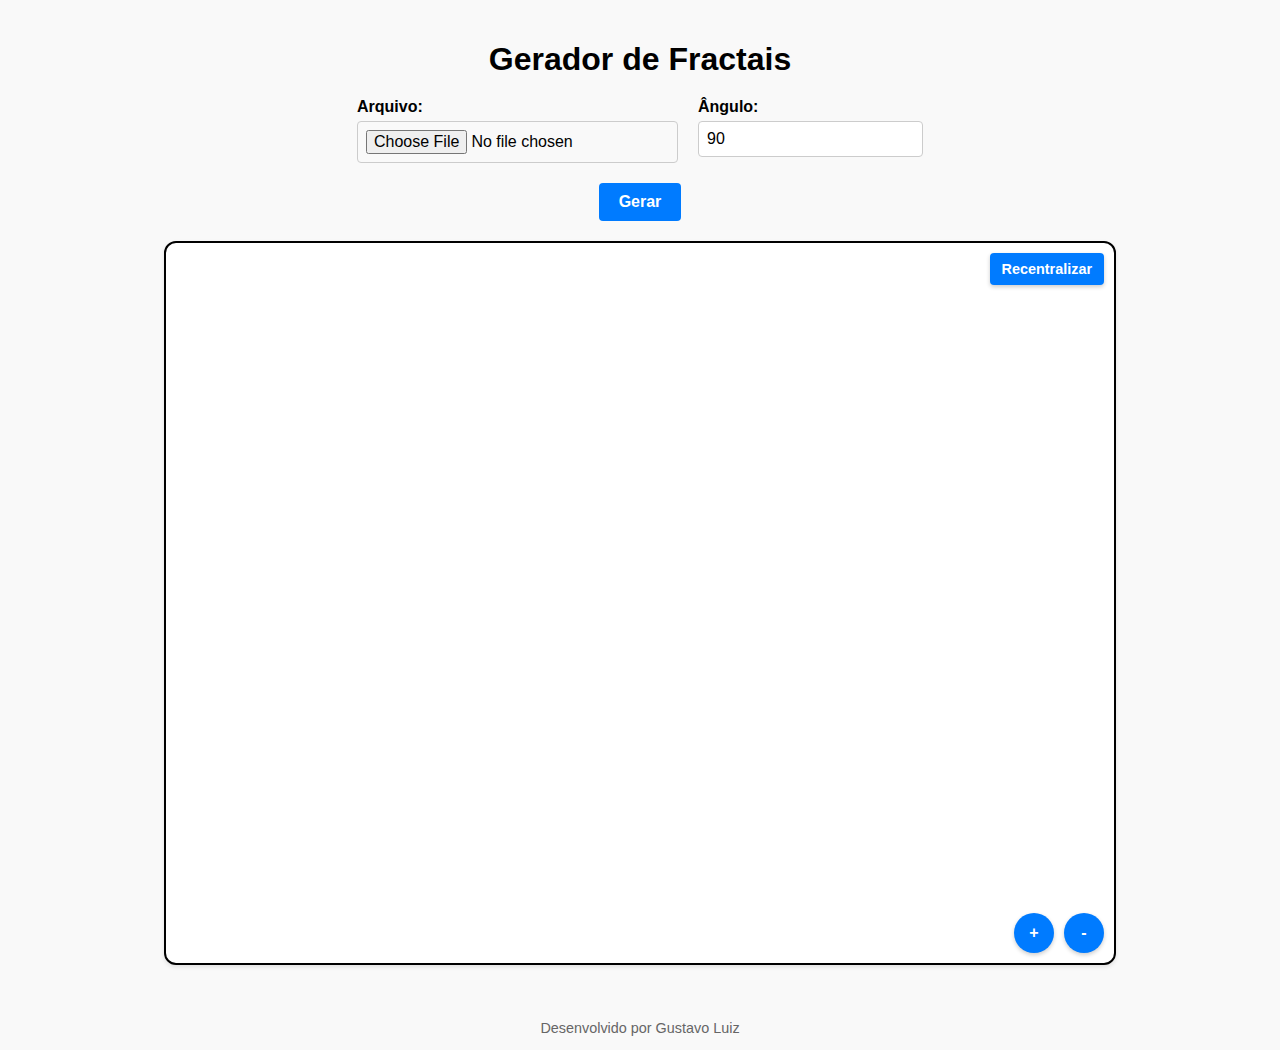
<file: index.html>
<!DOCTYPE html>
<html>
<head>
    <meta http-equiv="refresh" content="0; url=web-utils/image.html" />
    <title>Redirecionando...</title>
</head>
<body>
    <p>Se você não for redirecionado automaticamente, <a href="web-utils/image.html">clique aqui</a>.</p>
</body>
</html>
</file>
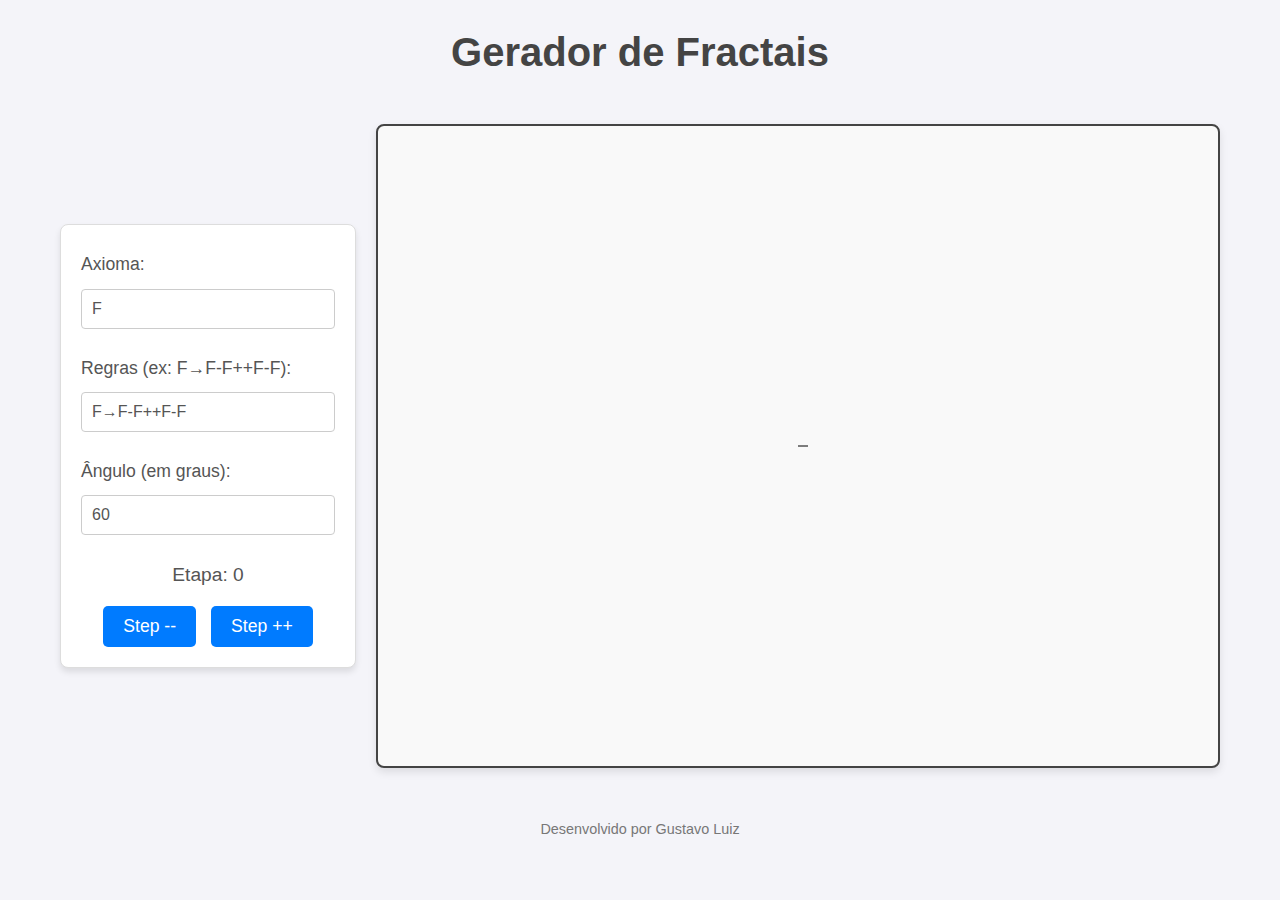
<file: web-utils/index.html>
<!DOCTYPE html>
<html lang="pt-BR">
<head>
    <meta charset="UTF-8">
    <meta name="viewport" content="width=device-width, initial-scale=1.0">
    <title>Gerador de Fractais</title>
    <link rel="stylesheet" href="style.css">
    <link rel="shortcut icon" href="/assets/fractal_tree.png" type="image/x-icon">
</head>
<body>
    <header>
        <h1>Gerador de Fractais</h1>
    </header>
    <main class="layout-container">
        <section class="options-container">
            <div class="box-container">
                <label for="axioma" class="item">Axioma:</label>
                <input type="text" id="axioma" value="F" class="item input">
            </div>
            <div class="box-container">
                <label for="regras" class="item">Regras (ex: F→F-F++F-F):</label>
                <input type="text" id="regras" value="F→F-F++F-F" class="item input">
            </div>
            <div class="box-container">
                <label for="angulo" class="item">Ângulo (em graus):</label>
                <input type="number" id="angulo" value="60" class="item input">
            </div>
            <div class="action-container">
                <p id="iterator_step">Etapa: 0</p>
                <div class="buttons-container">
                    <button id="btnRetroceder" class="btn">Step --</button>
                    <button id="btnAvancar" class="btn">Step ++</button>
                </div>
            </div>
            
        </section>
        <section class="canvas-container">
            <canvas id="canvasFractal" width="800" height="600"></canvas>
        </section>
    </main>
    <footer>
        <p>Desenvolvido por Gustavo Luiz</p>
    </footer>
    <script src="script.js"></script>
</body>
</html>
</file>
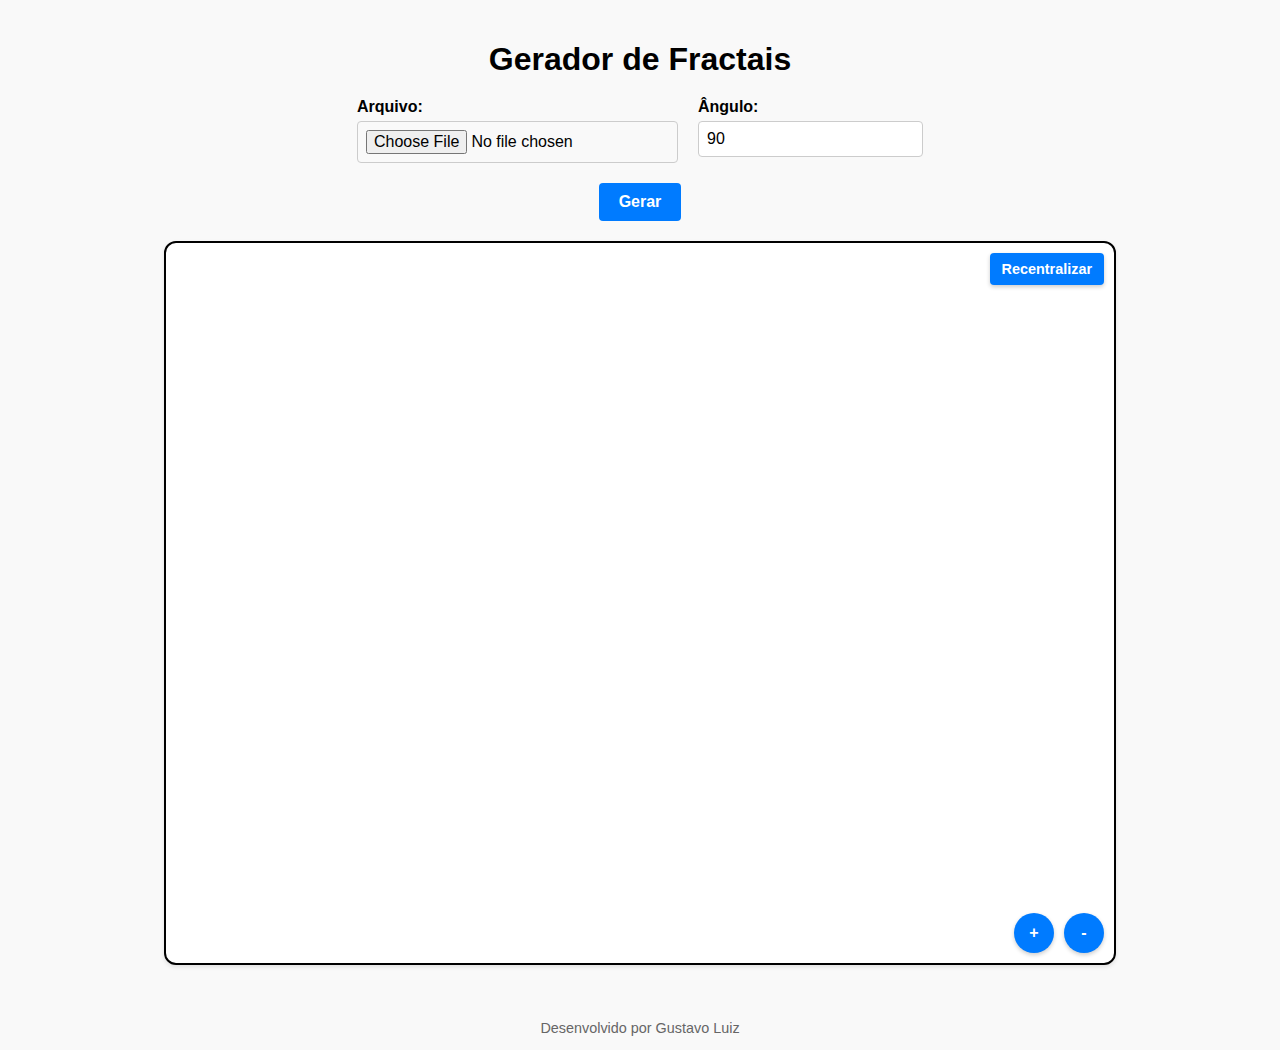
<file: web-utils/image.html>
<!DOCTYPE html>
<html lang="pt-BR">
<head>
    <meta charset="UTF-8">
    <meta name="viewport" content="width=device-width, initial-scale=1.0">
    <title>Gerador de Fractal</title>
    <link rel="stylesheet" href="image.css">
</head>
<body>
    <div class="page-container">
        <section class="form-container">
            <h1>Gerador de Fractais</h1>
            <div class="form-row">
                <div class="form-group">
                    <label for="file-input" class="input">Arquivo:</label>
                    <input type="file" id="file-input" class="item-input">
                </div>
                <div class="form-group">
                    <label for="angle-input" class="input">Ângulo:</label>
                    <input type="number" value="90" id="angle-input" class="item-input" placeholder="Ângulo">
                </div>
            </div>
            <button id="generate-button">Gerar</button>
        </section>
        <section class="canvas-container">
            <canvas id="canvasFractal" width="800" height="600"></canvas>
            <button id="reset-button" class="reset-button">Recentralizar</button>
            <button id="zoom-in-button" class="zoom-button">+</button>
            <button id="zoom-out-button" class="zoom-button">-</button>
        </section>
        
    </div>

    <footer>
        <p>Desenvolvido por Gustavo Luiz</p>
    </footer>

    <script src="image.js"></script>
</body>
</html>
</file>
<file: web-utils/image.css>
/* Estilo Geral */
body {
    margin: 0;
    font-family: Arial, sans-serif;
    display: flex;
    flex-direction: column;
    align-items: center;
    justify-content: flex-start;
    min-height: 100vh;
    background-color: #f9f9f9;
}

.page-container {
    width: 100%;
    max-width: 1200px;
    display: flex;
    flex-direction: column;
    align-items: center;
    padding: 20px;
    box-sizing: border-box;
}

h1 {
    font-size: 2rem;
    margin-bottom: 20px;
    text-align: center;
}

.form-container {
    width: 100%;
    display: flex;
    flex-direction: column;
    align-items: center;
    margin-bottom: 20px;
}

.form-row {
    display: flex;
    justify-content: center;
    align-items: flex-start;
    gap: 20px; /* Espaçamento entre os campos */
    margin-bottom: 20px; /* Espaço entre os campos e o botão */
}

.form-group {
    display: flex;
    flex-direction: column;
    align-items: flex-start;
}

.input {
    font-size: 1rem;
    font-weight: bold;
    margin-bottom: 5px;
}

.item-input {
    padding: 8px;
    font-size: 1rem;
    border: 1px solid #ccc;
    border-radius: 4px;
    box-sizing: border-box;
}

#generate-button {
    padding: 10px 20px;
    font-size: 1rem;
    font-weight: bold;
    color: #fff;
    background-color: #007BFF;
    border: none;
    border-radius: 4px;
    cursor: pointer;
    transition: background-color 0.3s ease;
}

#generate-button:hover {
    background-color: #0056b3;
}

/* Canvas Container */
.canvas-container {
    position: relative; /* Torna o contêiner pai posicionado */
    width: 80%;
    display: inline-block;
    justify-content: center;
    align-items: center;
    border: 2px solid black;
    border-radius: 12px;
    background-color: #fff;
    box-shadow: 0px 2px 4px rgba(0, 0, 0, 0.1);
    padding: 10px;
}

canvas {
    width: 100%;
    height: auto;
}

/* Botão de Recentrar */
.reset-button {
    position: absolute;
    top: 10px; /* Distância do topo do canvas */
    right: 10px; /* Distância do lado direito do canvas */
    padding: 8px 12px;
    font-size: 0.9rem;
    font-weight: bold;
    color: #fff;
    background-color: #007BFF;
    border: none;
    border-radius: 4px;
    cursor: pointer;
    box-shadow: 0px 2px 4px rgba(0, 0, 0, 0.2);
    z-index: 10; /* Garante que o botão fique acima do canvas */
}

.reset-button:hover {
    background-color: #0056b3;
}

/* Estilo dos botões de zoom */
.zoom-button {
    position: absolute;
    bottom: 10px; /* Distância da parte inferior do canvas */
    padding: 8px 12px;
    font-size: 1rem;
    font-weight: bold;
    color: #fff;
    background-color: #007BFF;
    border: none;
    border-radius: 50%;
    cursor: pointer;
    box-shadow: 0px 2px 4px rgba(0, 0, 0, 0.2);
    z-index: 10; /* Garante que o botão fique acima do canvas */
    width: 40px;
    height: 40px;
    display: flex;
    justify-content: center;
    align-items: center;
    text-align: center;
}

.zoom-button:hover {
    background-color: #0056b3;
}

/* Posicionamento dos botões de zoom */
#zoom-in-button {
    right: 60px; /* Distância da lateral direita do canvas */
}

#zoom-out-button {
    right: 10px; /* Distância da lateral direita do canvas */
}


footer {
    margin-top: 20px;
    font-size: 0.9rem;
    color: #666;
    text-align: center;
}
</file>
<file: web-utils/style.css>
/* Reset de estilos básicos */
* {
    box-sizing: border-box;
    margin: 0;
    padding: 0;
}

body {
    font-family: 'Arial', 'Tahoma', sans-serif;
    background-color: #f4f4f9;
    color: #333;
    line-height: 1.6;
    text-align: center;
    padding: 20px;
}

header h1 {
    font-size: 2.5em;
    margin-bottom: 20px;
    color: #444;
}

/* Layout geral */
.layout-container {
    display: flex;
    justify-content: space-between; /* Espaço entre as seções */
    align-items: flex-start; /* Alinha as seções ao topo */
    gap: 20px; /* Espaçamento entre as seções */
    max-width: 1200px; /* Limita a largura máxima */
    margin: 0 auto; /* Centraliza o layout */
    padding: 20px;
}

/* Seção de opções */
.options-container {
    flex: 1; /* Ocupa 1 parte proporcional do espaço disponível */
    max-width: 400px; /* Limita a largura */
    text-align: left; /* Alinha o texto à esquerda */
    background: #ffffff;
    border: 1px solid #ddd;
    border-radius: 8px;
    box-shadow: 0px 4px 6px rgba(0, 0, 0, 0.1);
    padding: 20px;
    margin: auto;
}

/* Caixa de entrada */
.box-container {
    display: flex;
    flex-direction: column; /* Alinha os itens verticalmente */
    margin-bottom: 15px;
}

.item {
    margin: 5px 0;
    font-size: 1.1em;
    color: #555;
}

.input {
    width: 100%;
    padding: 10px;
    border: 1px solid #ccc;
    border-radius: 4px;
    font-size: 1em;
}

/* Caixa de ações: botão e etapa */
.action-container {
    display: flex;
    flex-direction: column; /* Alinha os elementos verticalmente */
    align-items: center; /* Centraliza os elementos horizontalmente */
    margin-top: 20px; /* Espaçamento do topo */
}

/* Texto de etapa */
#iterator_step {
    font-size: 1.2em;
    margin-bottom: 15px; /* Espaço entre o texto e os botões */
    color: #555;
}

/* Contêiner dos botões */
.buttons-container {
    display: flex; /* Coloca os botões lado a lado */
    justify-content: center; /* Centraliza os botões no contêiner */
    gap: 15px; /* Espaçamento horizontal entre os botões */
}

/* Botões */
.btn {
    padding: 10px 20px;
    font-size: 1.1em;
    color: #fff;
    background: #007bff;
    border: none;
    border-radius: 5px;
    cursor: pointer;
    transition: background 0.3s, transform 0.2s;
}

.btn:hover {
    background: #0056b3;
}


/* Seção do canvas */
.canvas-container {
    flex: 2; /* Ocupa 2 partes proporcionais do espaço disponível */
    display: flex;
    justify-content: center; /* Centraliza o canvas horizontalmente */
    align-items: center; /* Centraliza o canvas verticalmente */
    background: #f9f9f9;
    border: 1px solid #ddd;
    border-radius: 8px;
    padding: 20px;
    box-shadow: 0px 4px 8px rgba(0, 0, 0, 0.1);
    border: 2px solid #444;
}


/* Rodapé */
footer {
    margin-top: 30px;
    font-size: 0.9em;
    color: #777;
}
</file>
